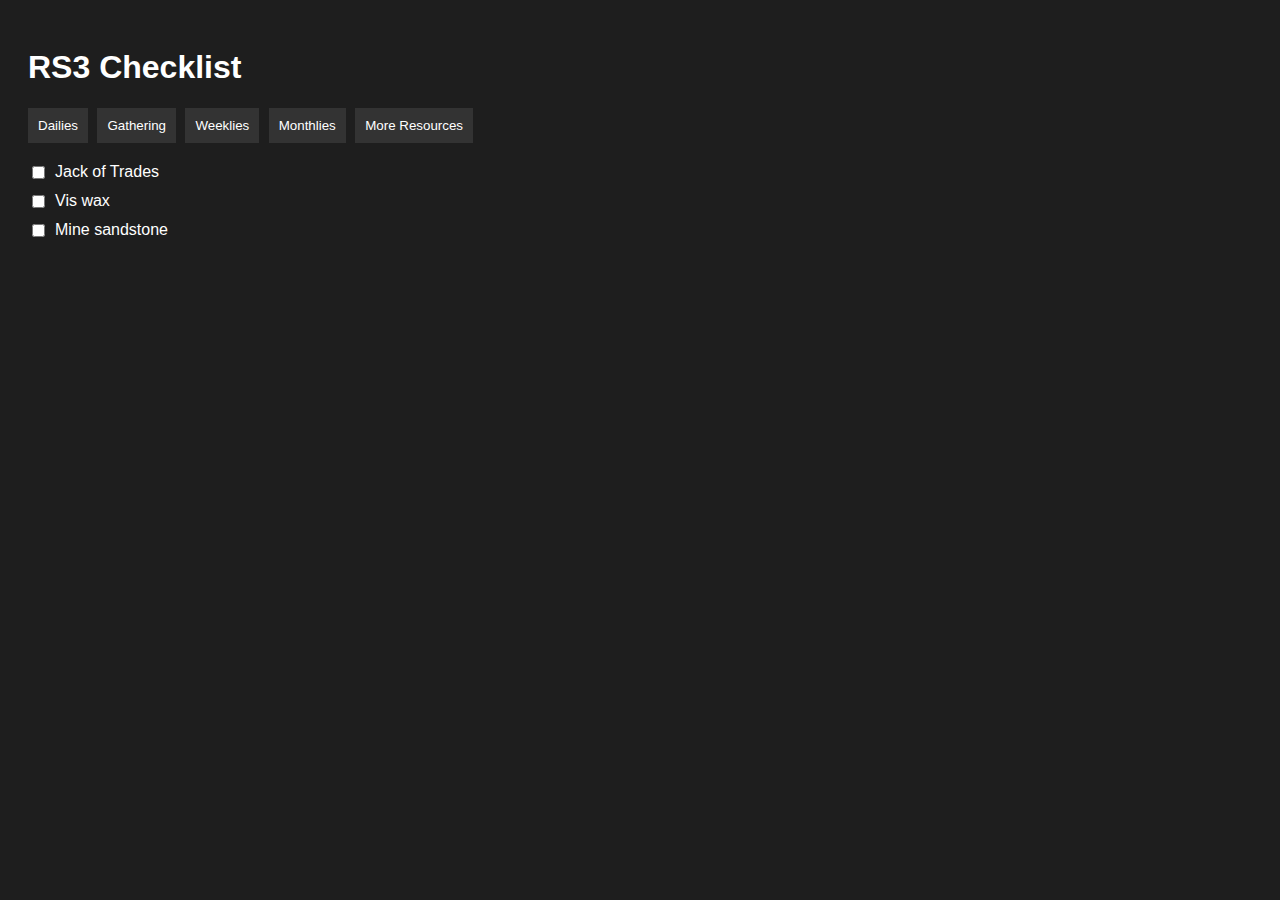
<file: index.html>
<!DOCTYPE html>
<html lang="en">
<head>
  <meta charset="UTF-8">
  <title>RS3 Checklist</title>
  <link rel="stylesheet" href="styles.css">
  <script src="https://alt1.app/alt1lib.js"></script>
  <script>
    if (window.alt1) alt1.identifyAppUrl("./appconfig.json");
  </script>
</head>
<body>
  <h1>RS3 Checklist</h1>
  <div id="tabs">
    <button onclick="switchCategory('dailies')">Dailies</button>
    <button onclick="switchCategory('gathering')">Gathering</button>
    <button onclick="switchCategory('weeklies')">Weeklies</button>
    <button onclick="switchCategory('monthlies')">Monthlies</button>
    <button onclick="switchCategory('resources')">More Resources</button>
  </div>
  <div id="checklist"></div>
  <script src="app.js"></script>
  <script>
  if (window.alt1) {
    alt1.identifyAppUrl("https://joshj1108.github.io/alt1-rs3-checklist/appconfig.json");
  }
  </script>
</body>
</html>
</file>
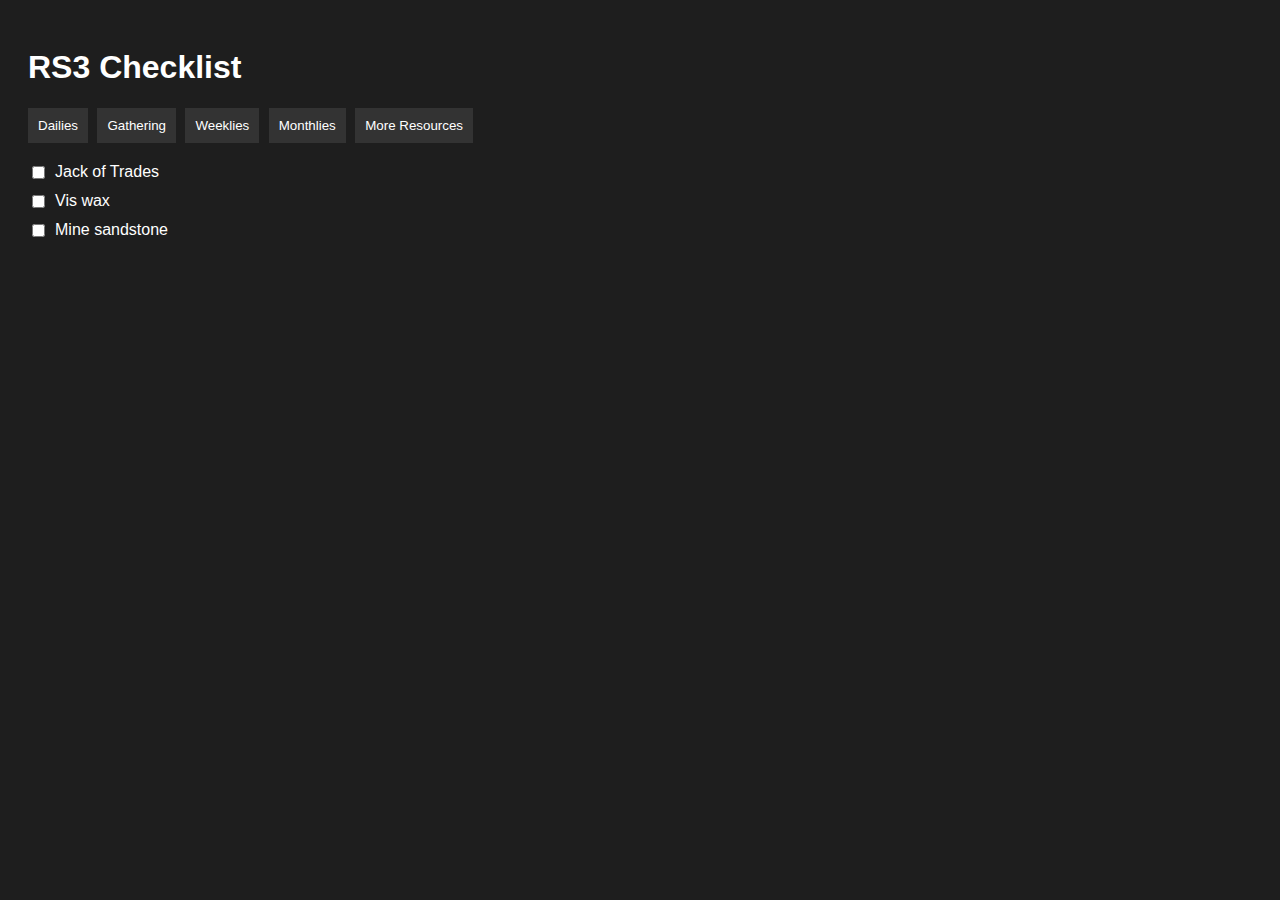
<file: alt1-rs3-checklist/index.html>
<!DOCTYPE html>
<html lang="en">
<head>
  <meta charset="UTF-8">
  <title>RS3 Checklist</title>
  <link rel="stylesheet" href="styles.css">
  <script src="https://alt1.app/alt1lib.js"></script>
  <script>
    if (window.alt1) alt1.identifyAppUrl("./appconfig.json");
  </script>
</head>
<body>
  <h1>RS3 Checklist</h1>
  <div id="tabs">
    <button onclick="switchCategory('dailies')">Dailies</button>
    <button onclick="switchCategory('gathering')">Gathering</button>
    <button onclick="switchCategory('weeklies')">Weeklies</button>
    <button onclick="switchCategory('monthlies')">Monthlies</button>
    <button onclick="switchCategory('resources')">More Resources</button>
  </div>
  <div id="checklist"></div>
  <script src="app.js"></script>
</body>
</html>
</file>
<file: styles.css>
body {
  font-family: Arial, sans-serif;
  background-color: #1e1e1e;
  color: white;
  padding: 20px;
}

#tabs {
  margin-bottom: 20px;
}

button {
  background-color: #333;
  color: white;
  border: none;
  padding: 10px;
  margin-right: 5px;
  cursor: pointer;
}

button:hover {
  background-color: #555;
}

#checklist {
  margin-top: 20px;
}

.checklist-item {
  display: flex;
  align-items: center;
  margin-bottom: 10px;
}

.checklist-item input {
  margin-right: 10px;
}
</file>
<file: alt1-rs3-checklist/styles.css>
body {
  font-family: Arial, sans-serif;
  background-color: #1e1e1e;
  color: white;
  padding: 20px;
}

#tabs {
  margin-bottom: 20px;
}

button {
  background-color: #333;
  color: white;
  border: none;
  padding: 10px;
  margin-right: 5px;
  cursor: pointer;
}

button:hover {
  background-color: #555;
}

#checklist {
  margin-top: 20px;
}

.checklist-item {
  display: flex;
  align-items: center;
  margin-bottom: 10px;
}

.checklist-item input {
  margin-right: 10px;
}
</file>
